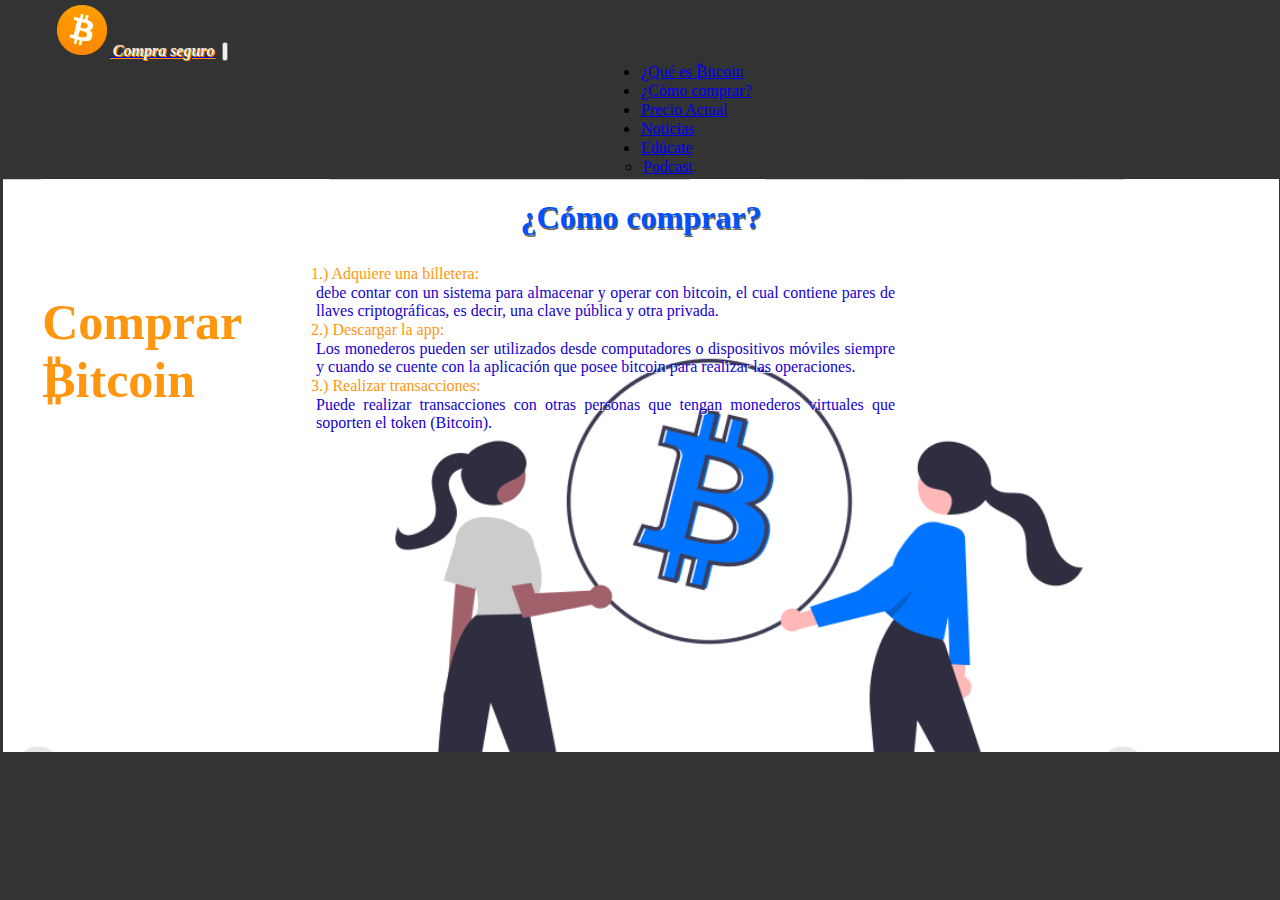
<file: comprar.html>
<!DOCTYPE html>
<html lang="en">
<head>
    <meta charset="UTF-8">
    <meta http-equiv="X-UA-Compatible" content="IE=edge">
    <meta name="viewport" content="width=device-width, initial-scale=1.0">
    <meta name="theme-color" content="#FFD433">
    <meta charset="UTF-8">
    <meta http-equiv="X-UA-Compatible" content="IE=edge">
    <meta name="viewport" content="width=device-width, initial-scale=1.0">
    <!-- vincular estilos -->
    <link rel="stylesheet" href="estilos.css">
    <!-- bootstrap Css-->
    <link href="https://cdn.jsdelivr.net/npm/bootstrap@5.1.3/dist/css/bootstrap.min.css" rel="stylesheet" integrity="sha384-1BmE4kWBq78iYhFldvKuhfTAU6auU8tT94WrHftjDbrCEXSU1oBoqyl2QvZ6jIW3" crossorigin="anonymous">
    <!-- SEO -->
    <meta name="keywords" content="bitcoin, precio, criptomonedas, blockchain, activos, digitales, comprar, vender, billetera, suramerica" >
    <meta name="description" content="bitcoin, precio, criptomonedas, blockchain, activos, digitales, comprar, vender, billetera, suramerica">
    <title>tuBeTeCe.com</title>
</head>
<body>
  <header id="bgPort">
    <nav class="navbar navbar-expand-sm bg-primary navbar-dark .fixed-top" id="nav1" >
        <div class="container-fluid">
          <a class="navbar-brand" href="index.html"><img src="img/logobtc1.png" alt="logobtc" width="50px" height="50px" id="img_logo-navbar"><i> Compra seguro</i></a>
          <button class="navbar-toggler" type="button" data-bs-toggle="collapse" data-bs-target="#collapsibleNavbar">
            <span class="navbar-toggler-icon"></span>
          </button>
            <div class="collapse navbar-collapse" id="collapsibleNavbar">
            <ul class="navbar-nav" id="navbarRight">
              <li class="nav-item">
                <a class="nav-link" href="define.html">¿Qué es ₿itcoin</a>
              </li>
              <li class="nav-item">
                <a class="nav-link" href="comprar.html">¿Cómo comprar?</a>
              </li>
              <li class="nav-item">
                <a class="nav-link" href="precio.html">Precio Actual</a>
              </li>  
              <li class="nav-item">
                <a class="nav-link" href="noticias.html">Noticias</a>
              </li>
              <li class="nav-item dropdown">
                <a class="nav-link dropdown-toggle" href="#" role="button" data-bs-toggle="dropdown">Edúcate</a>
                <ul class="dropdown-menu">
                  <li><a class="dropdown-item" href="educate.html">Podcast</a></li>
<!--                   <li><a class="dropdown-item" href="#">Libros</a></li>
                  <li><a class="dropdown-item" href="#">Billetera</a></li> -->
                </ul>
              </li>
            </ul>
             </div>
            </div>
          </nav>
  </header>
<!-- </header> -->
            <section id="bgComprar">
                <br>
                <div class="definicion"><h1>¿Cómo comprar?</h1></div>
                <div class="hleftC">
                <h3>Comprar ₿itcoin</h3>
                <ul>
                    <li>
                        1.) Adquiere una billetera:
                        <p>debe contar con un sistema para almacenar y operar con bitcoin, el cual contiene pares de llaves criptográficas, es decir, una clave pública y otra privada.</p>
                    </li>
                    <li>
                        2.) Descargar la app:
                        <p>Los monederos pueden ser utilizados desde computadores o dispositivos móviles siempre y cuando se cuente con la aplicación que posee bitcoin para realizar las operaciones.</p>
                    </li>
                    <li>
                        3.) Realizar transacciones:
                        <p>Puede realizar transacciones con otras personas que tengan monederos virtuales que soporten el token (Bitcoin).</p>
                    </li>
                </ul>
                </div>
                <div clas="videoCompra">
                <iframe width="560" height="315" src="https://www.youtube.com/embed/tWPif0UDiFs" title="YouTube video player" frameborder="0" allow="accelerometer; autoplay; clipboard-write; encrypted-media; gyroscope; picture-in-picture" allowfullscreen></iframe>
                </div>
            </section>

        <!-- footer -->
    <footer class="bg-primary text-center text-white">
        <!-- Grid container -->
        <div class="container p-4 pb-0" id="rrss">
                <!-- Section: Social media -->
          <!-- solo se linkea home de RRSS, no perfil personal -->
          <section class="mb-4">
            <!-- Twitter -->
            <a class="btn btn-outline-light btn-floating m-1" href="https://twitter.com/" role="button"
              ><i class="fab fa-twitter"></i
            ></a>  
            <!-- Linkedin -->
            <a class="btn btn-outline-light btn-floating m-1" href="https://www.linkedin.com/" role="button"
              ><i class="fab fa-linkedin-in"></i
            ></a>
            <!-- Github -->
            <a class="btn btn-outline-light btn-floating m-1" href="https://github.com/" role="button"
              ><i class="fab fa-github"></i
            ></a>
            </section>
                  <!-- Section: Social media -->
        </div>
    </footer>
        <!-- tag font-awesone -->
    <link rel="stylesheet" href="https://cdnjs.cloudflare.com/ajax/libs/font-awesome/6.0.0-beta3/css/all.min.css" integrity="sha512-Fo3rlrZj/k7ujTnHg4CGR2D7kSs0v4LLanw2qksYuRlEzO+tcaEPQogQ0KaoGN26/zrn20ImR1DfuLWnOo7aBA==" crossorigin="anonymous" referrerpolicy="no-referrer"/>
        <!-- bootstrap separate -->
    <script src="https://cdn.jsdelivr.net/npm/@popperjs/core@2.10.2/dist/umd/popper.min.js" integrity="sha384-7+zCNj/IqJ95wo16oMtfsKbZ9ccEh31eOz1HGyDuCQ6wgnyJNSYdrPa03rtR1zdB"crossorigin="anonymous"></script>
    <script src="https://cdn.jsdelivr.net/npm/bootstrap@5.1.3/dist/js/bootstrap.min.js" integrity="sha384-QJHtvGhmr9XOIpI6YVutG+2QOK9T+ZnN4kzFN1RtK3zEFEIsxhlmWl5/YESvpZ13" crossorigin="anonymous"></script>
</body>
<!-- proyecto para entregar -->
</html>
</file>
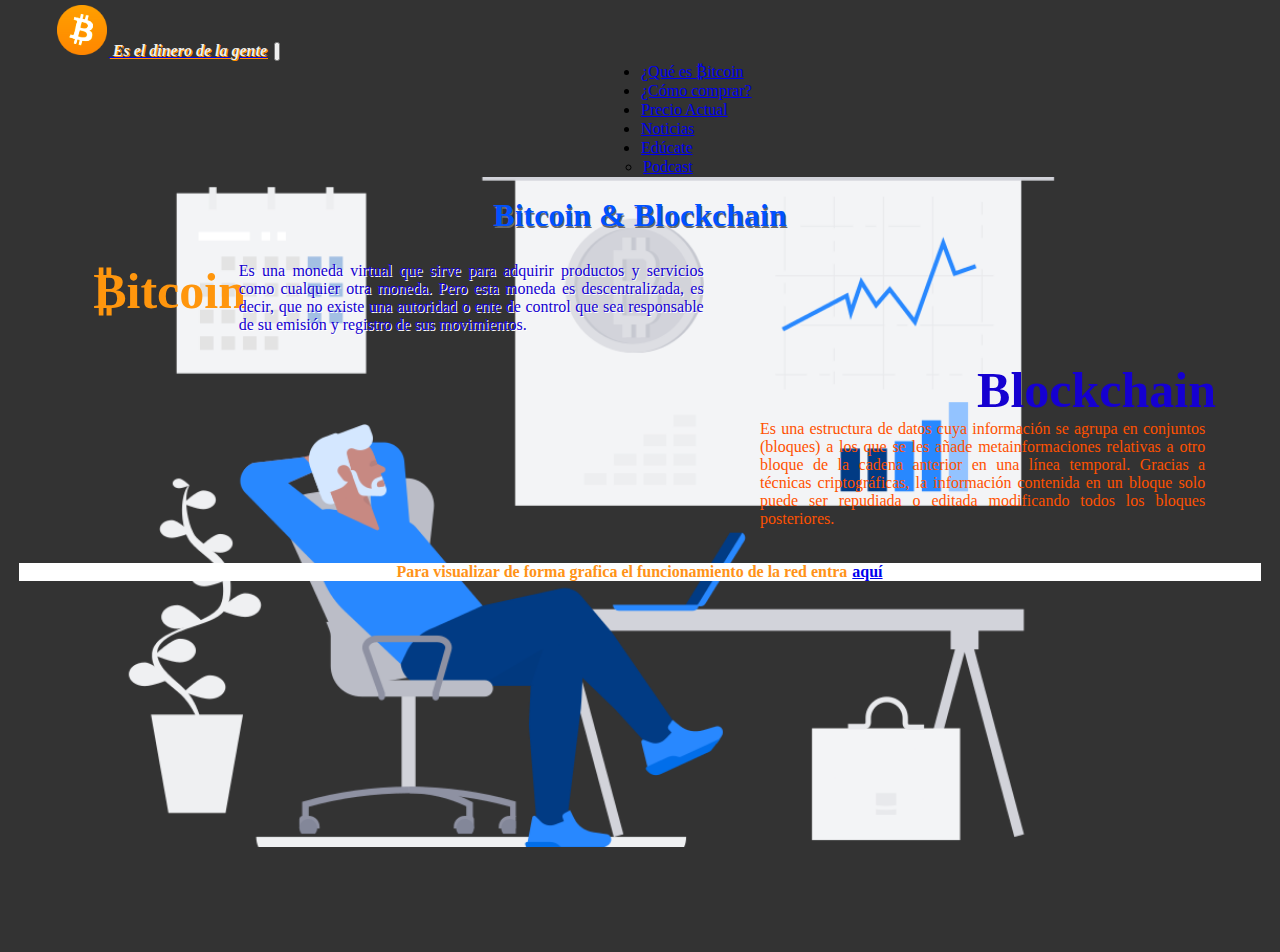
<file: define.html>
<!DOCTYPE html>
<html lang="en">
<head>
    <meta charset="UTF-8">
    <meta http-equiv="X-UA-Compatible" content="IE=edge">
    <meta name="viewport" content="width=device-width, initial-scale=1.0">
    <meta charset="UTF-8">
    <meta http-equiv="X-UA-Compatible" content="IE=edge">
    <meta name="viewport" content="width=device-width, initial-scale=1.0">
    <!-- vincular estilos -->
    <link rel="stylesheet" href="estilos.css">
    <!-- bootstrap Css-->
    <link href="https://cdn.jsdelivr.net/npm/bootstrap@5.1.3/dist/css/bootstrap.min.css" rel="stylesheet" integrity="sha384-1BmE4kWBq78iYhFldvKuhfTAU6auU8tT94WrHftjDbrCEXSU1oBoqyl2QvZ6jIW3" crossorigin="anonymous">
    <!-- SEO -->
    <meta name="keywords" content="bitcoin, precio, criptomonedas, blockchain, activos, digitales, comprar, vender, billetera, suramerica" >
    <meta name="description" content="bitcoin, precio, criptomonedas, blockchain, activos, digitales, comprar, vender, billetera, suramerica">
    <title>tuBeTeCe.com</title>
</head>
<body>
    <section id="container">
        <nav class="navbar navbar-expand-sm bg-primary navbar-dark .fixed-top" id="nav1">
            <div class="container-fluid">
              <a class="navbar-brand" href="index.html"><img src="img/logobtc1.png" alt="logobtc" width="50px" height="50px" id="img_logo-navbar"><i> Es el dinero de la gente</i></a>
              <button class="navbar-toggler" type="button" data-bs-toggle="collapse" data-bs-target="#collapsibleNavbar">
                <span class="navbar-toggler-icon"></span>
              </button>
              <div class="collapse navbar-collapse" id="collapsibleNavbar">
                <ul class="navbar-nav" id="navbarRight">
                  <li class="nav-item">
                    <a class="nav-link" href="define.html">¿Qué es ₿itcoin</a>
                  </li>
                  <li class="nav-item">
                    <a class="nav-link" href="comprar.html">¿Cómo comprar?</a>
                  </li>
                  <li class="nav-item">
                    <a class="nav-link" href="precio.html">Precio Actual</a>
                  </li>  
                  <li class="nav-item">
                    <a class="nav-link" href="noticias.html">Noticias</a>
                  </li>
                  <li class="nav-item dropdown">
                    <a class="nav-link dropdown-toggle" href="#" role="button" data-bs-toggle="dropdown">Edúcate</a>
                    <ul class="dropdown-menu">
                      <li><a class="dropdown-item" href="educate.html">Podcast</a></li>
<!--                       <li><a class="dropdown-item" href="#">Libros</a></li>
                      <li><a class="dropdown-item" href="#">Billetera</a></li> -->
                    </ul>
                  </li>
                </ul>
              </div>
            </div>
            </nav>
            <section id="qesbtc">
                <div class="definicion">
                    <br>
                    <h1>Bitcoin & Blockchain</h1></div>
                <div class="hleftDef">
                    <h3>₿itcoin</h3>
                    <p>Es una moneda virtual
                    que sirve para adquirir productos y servicios como cualquier otra moneda.
                    Pero esta moneda es descentralizada, es decir, que no existe una autoridad o ente de control que sea responsable de su emisión y registro de sus movimientos.</p>
                    </div>
                <div class="hrightDef">
                    <h3>Blockchain</h3>
                    <p>Es una estructura de datos cuya información se agrupa en conjuntos (bloques) a los que se les añade metainformaciones relativas a otro bloque de la cadena anterior en una línea temporal. Gracias a técnicas criptográficas, la información contenida en un bloque solo puede ser repudiada o editada modificando todos los bloques posteriores.</p>
                </div>
                <br>
                <h4>Para visualizar de forma grafica el funcionamiento de la red entra <a href="https://txstreet.com/v/eth-btc" target="_blank">aquí</a></h4>
            </section>
    </section>
        <!-- footer -->
    <footer class="bg-primary text-center text-white">
        <!-- Grid container -->
        <div class="container p-4 pb-0" id="rrss">
                <!-- Section: Social media -->
          <!-- solo se linkea home de RRSS, no perfil personal -->
          <section class="mb-4">
            <!-- Twitter -->
            <a class="btn btn-outline-light btn-floating m-1" href="https://twitter.com/" role="button"
              ><i class="fab fa-twitter"></i
            ></a>  
            <!-- Linkedin -->
            <a class="btn btn-outline-light btn-floating m-1" href="https://www.linkedin.com/" role="button"
              ><i class="fab fa-linkedin-in"></i
            ></a>
            <!-- Github -->
            <a class="btn btn-outline-light btn-floating m-1" href="https://github.com/" role="button"
              ><i class="fab fa-github"></i
            ></a>
            </section>
                  <!-- Section: Social media -->
        </div>
    </footer>
        <!-- tag font-awesone -->
    <link rel="stylesheet" href="https://cdnjs.cloudflare.com/ajax/libs/font-awesome/6.0.0-beta3/css/all.min.css" integrity="sha512-Fo3rlrZj/k7ujTnHg4CGR2D7kSs0v4LLanw2qksYuRlEzO+tcaEPQogQ0KaoGN26/zrn20ImR1DfuLWnOo7aBA==" crossorigin="anonymous" referrerpolicy="no-referrer"/>
        <!-- bootstrap separate -->
    <script src="https://cdn.jsdelivr.net/npm/@popperjs/core@2.10.2/dist/umd/popper.min.js" integrity="sha384-7+zCNj/IqJ95wo16oMtfsKbZ9ccEh31eOz1HGyDuCQ6wgnyJNSYdrPa03rtR1zdB"crossorigin="anonymous"></script>
    <script src="https://cdn.jsdelivr.net/npm/bootstrap@5.1.3/dist/js/bootstrap.min.js" integrity="sha384-QJHtvGhmr9XOIpI6YVutG+2QOK9T+ZnN4kzFN1RtK3zEFEIsxhlmWl5/YESvpZ13" crossorigin="anonymous"></script>
</body>
</html>
</file>
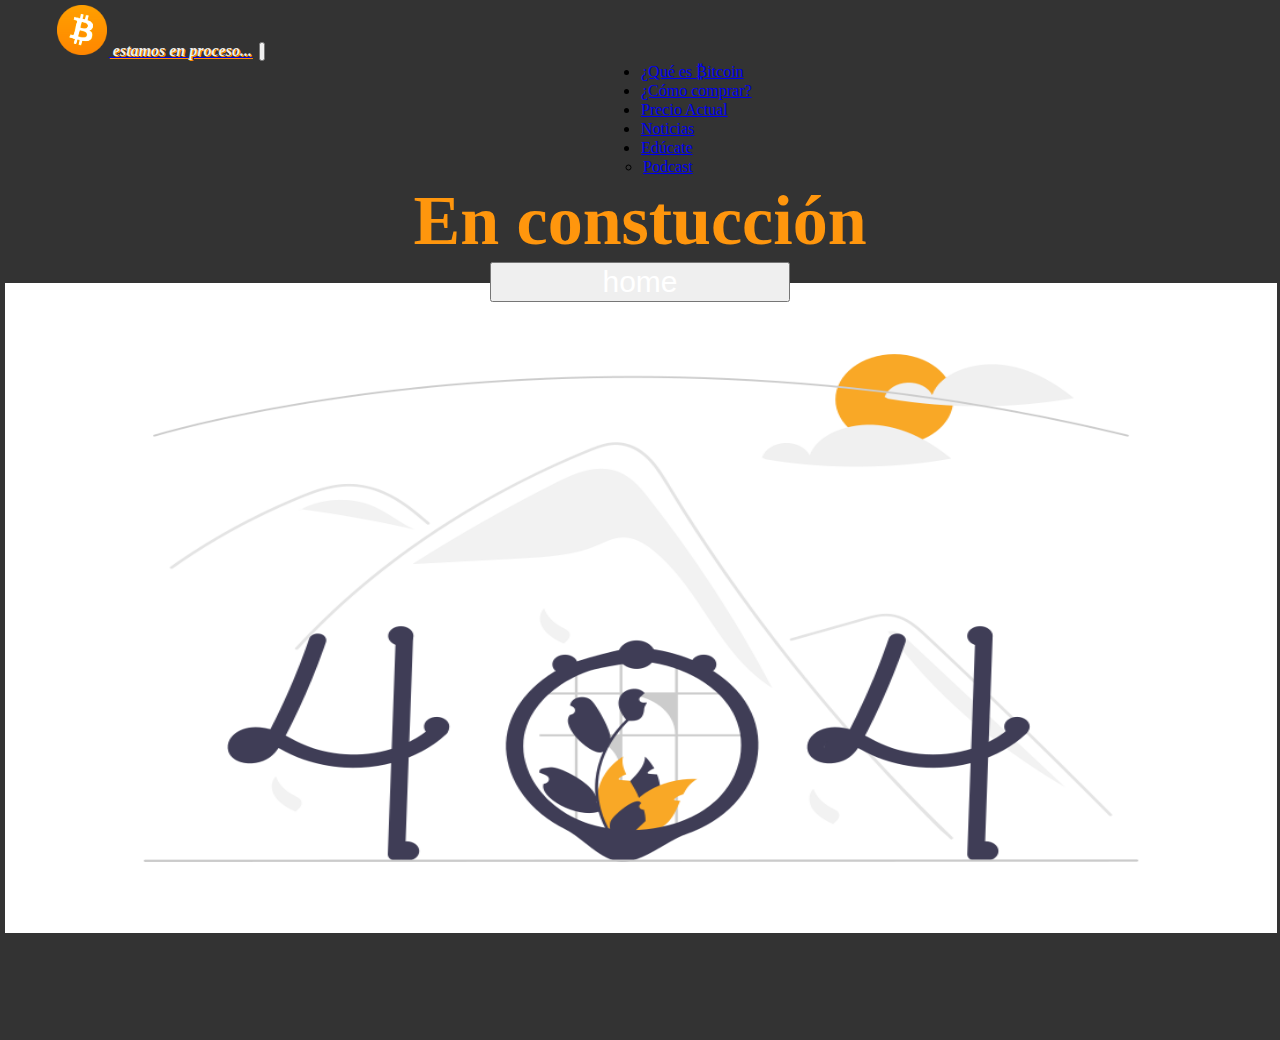
<file: educate.html>
<!DOCTYPE html>
<html lang="en">
<head>
    <meta charset="UTF-8">
    <meta http-equiv="X-UA-Compatible" content="IE=edge">
    <meta name="viewport" content="width=device-width, initial-scale=1.0">
    <meta name="theme-color" content="#FFD433">
    <meta charset="UTF-8">
    <meta http-equiv="X-UA-Compatible" content="IE=edge">
    <meta name="viewport" content="width=device-width, initial-scale=1.0">
    <!-- vincular estilos -->
    <link rel="stylesheet" href="estilos.css">
    <!-- bootstrap Css-->
    <link href="https://cdn.jsdelivr.net/npm/bootstrap@5.1.3/dist/css/bootstrap.min.css" rel="stylesheet" integrity="sha384-1BmE4kWBq78iYhFldvKuhfTAU6auU8tT94WrHftjDbrCEXSU1oBoqyl2QvZ6jIW3" crossorigin="anonymous">
    <!-- SEO -->
    <meta name="keywords" content="bitcoin, precio, criptomonedas, blockchain, activos, digitales, comprar, vender, billetera, suramerica" >
    <meta name="description" content="bitcoin, precio, criptomonedas, blockchain, activos, digitales, comprar, vender, billetera, suramerica">
    <title>404 not found</title>
</head>
<body>
  <header id="bgPort">
    <nav class="navbar navbar-expand-sm bg-primary navbar-dark .fixed-top" id="nav1" >
      <div class="container-fluid">
        <a class="navbar-brand" href="index.html"><img src="img/logobtc1.png" alt="logobtc" width="50px" height="50px" id="img_logo-navbar"><i> estamos en proceso...</i></a>
        <button class="navbar-toggler" type="button" data-bs-toggle="collapse" data-bs-target="#collapsibleNavbar">
          <span class="navbar-toggler-icon"></span>
        </button>
          <div class="collapse navbar-collapse" id="collapsibleNavbar">
          <ul class="navbar-nav" id="navbarRight">
            <li class="nav-item">
              <a class="nav-link" href="define.html">¿Qué es ₿itcoin</a>
            </li>
            <li class="nav-item">
              <a class="nav-link" href="comprar.html">¿Cómo comprar?</a>
            </li>
            <li class="nav-item">
              <a class="nav-link" href="precio.html">Precio Actual</a>
            </li>  
            <li class="nav-item">
              <a class="nav-link" href="noticias.html">Noticias</a>
            </li>
            <li class="nav-item dropdown">
              <a class="nav-link dropdown-toggle" href="#" role="button" data-bs-toggle="dropdown">Edúcate</a>
              <ul class="dropdown-menu">
                <li><a class="dropdown-item" href="educate.html">Podcast</a></li>
<!--                 <li><a class="dropdown-item" href="#">Libros</a></li>
                <li><a class="dropdown-item" href="#">Billetera</a></li> -->
              </ul>
            </li>
          </ul>
           </div>
          </div>
        </nav>
  </header>
<!-- </header> -->
            <section>
                <div class="notFound"><h3>En constucción</h3>
                    <button type="button" class="btn btn-primary btn-lg"><a href="index.html"> home </a></button>
                <img src="img/404page.png" alt="404" width="100%" height="650px"></div>
            </section>

        <!-- footer -->
    <footer class="bg-primary text-center text-white">
        <!-- Grid container -->
        <div class="container p-4 pb-0" id="rrss">
                <!-- Section: Social media -->
          <!-- solo se linkea home de RRSS, no perfil personal -->
          <section class="mb-4">
            <!-- Twitter -->
            <a class="btn btn-outline-light btn-floating m-1" href="https://twitter.com/" role="button"
              ><i class="fab fa-twitter"></i
            ></a>  
            <!-- Linkedin -->
            <a class="btn btn-outline-light btn-floating m-1" href="https://www.linkedin.com/" role="button"
              ><i class="fab fa-linkedin-in"></i
            ></a>
            <!-- Github -->
            <a class="btn btn-outline-light btn-floating m-1" href="https://github.com/" role="button"
              ><i class="fab fa-github"></i
            ></a>
            </section>
                  <!-- Section: Social media -->
        </div>
    </footer>
        <!-- tag font-awesone -->
    <link rel="stylesheet" href="https://cdnjs.cloudflare.com/ajax/libs/font-awesome/6.0.0-beta3/css/all.min.css" integrity="sha512-Fo3rlrZj/k7ujTnHg4CGR2D7kSs0v4LLanw2qksYuRlEzO+tcaEPQogQ0KaoGN26/zrn20ImR1DfuLWnOo7aBA==" crossorigin="anonymous" referrerpolicy="no-referrer"/>
        <!-- bootstrap separate -->
    <script src="https://cdn.jsdelivr.net/npm/@popperjs/core@2.10.2/dist/umd/popper.min.js" integrity="sha384-7+zCNj/IqJ95wo16oMtfsKbZ9ccEh31eOz1HGyDuCQ6wgnyJNSYdrPa03rtR1zdB"crossorigin="anonymous"></script>
    <script src="https://cdn.jsdelivr.net/npm/bootstrap@5.1.3/dist/js/bootstrap.min.js" integrity="sha384-QJHtvGhmr9XOIpI6YVutG+2QOK9T+ZnN4kzFN1RtK3zEFEIsxhlmWl5/YESvpZ13" crossorigin="anonymous"></script>
</body>
</html>
</file>
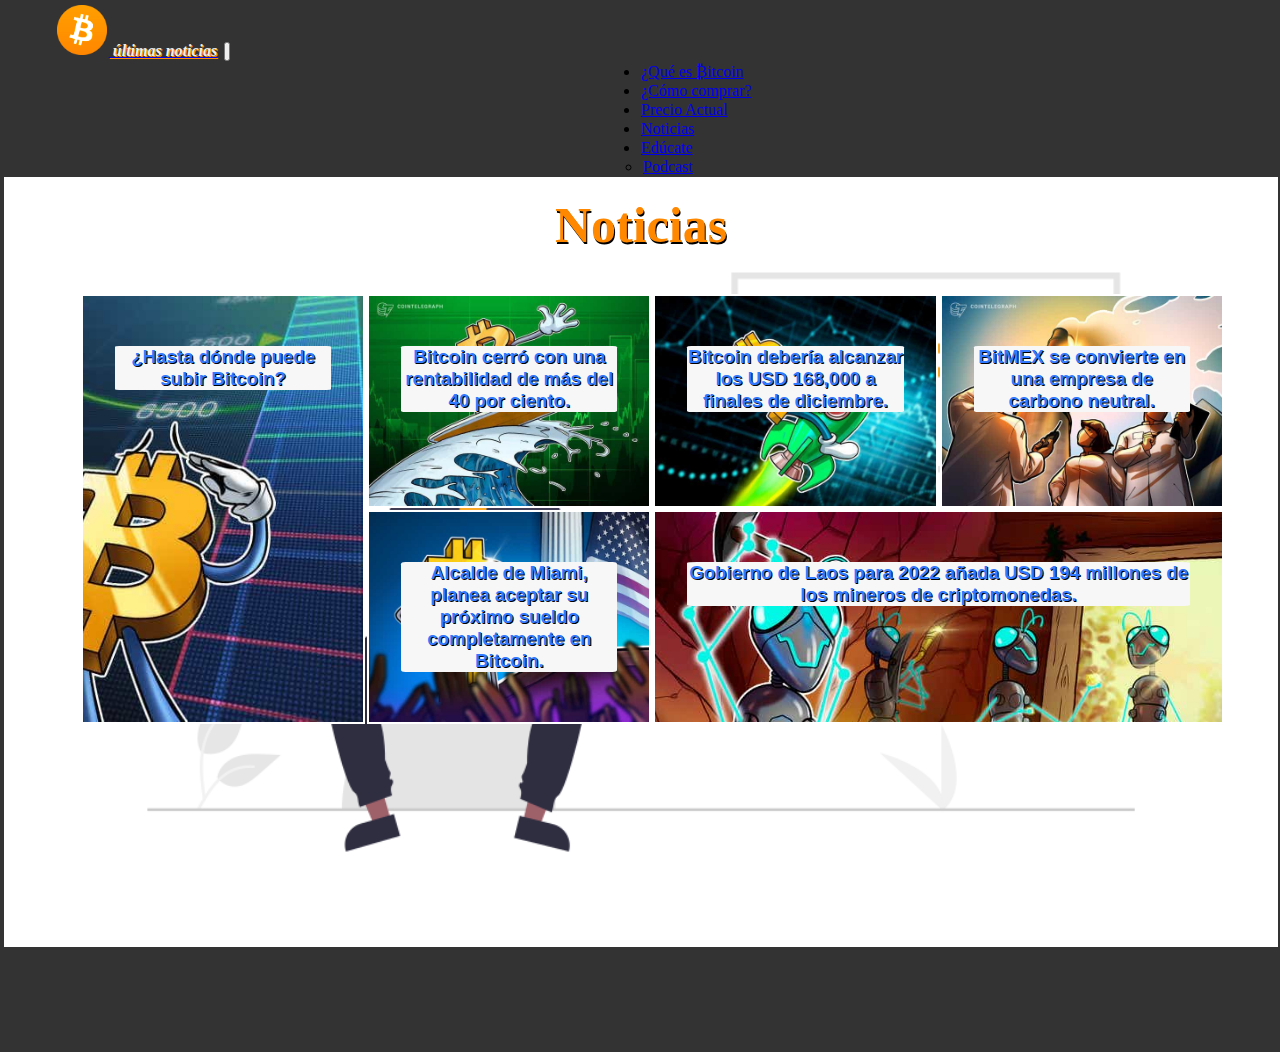
<file: noticias.html>
<!DOCTYPE html>
<html lang="en">
<head>
    <meta charset="UTF-8">
    <meta http-equiv="X-UA-Compatible" content="IE=edge">
    <meta name="viewport" content="width=device-width, initial-scale=1.0">
    <meta name="theme-color" content="#FFD433">
    <meta charset="UTF-8">
    <meta http-equiv="X-UA-Compatible" content="IE=edge">
    <meta name="viewport" content="width=device-width, initial-scale=1.0">
    <!-- vincular estilos -->
    <link rel="stylesheet" href="estilos.css">
    <!-- bootstrap Css-->
    <link href="https://cdn.jsdelivr.net/npm/bootstrap@5.1.3/dist/css/bootstrap.min.css" rel="stylesheet" integrity="sha384-1BmE4kWBq78iYhFldvKuhfTAU6auU8tT94WrHftjDbrCEXSU1oBoqyl2QvZ6jIW3" crossorigin="anonymous">
    <!-- SEO -->
    <meta name="keywords" content="bitcoin, precio, criptomonedas, blockchain, activos, digitales, comprar, vender, billetera, suramerica" >
    <meta name="description" content="bitcoin, precio, criptomonedas, blockchain, activos, digitales, comprar, vender, billetera, suramerica">
    <title>tuBeTeCe.com</title>
</head>
<body>
    <section id="container">
        <nav class="navbar navbar-expand-sm bg-primary navbar-dark .fixed-top" id="nav1">
            <div class="container-fluid">
              <a class="navbar-brand" href="index.html"><img src="img/logobtc1.png" alt="logobtc" width="50px" height="50px" id="img_logo-navbar"><i> últimas noticias</i></a>
              <button class="navbar-toggler" type="button" data-bs-toggle="collapse" data-bs-target="#collapsibleNavbar">
                <span class="navbar-toggler-icon"></span>
              </button>
              <div class="collapse navbar-collapse" id="collapsibleNavbar">
                <ul class="navbar-nav" id="navbarRight">
                  <li class="nav-item">
                    <a class="nav-link" href="define.html">¿Qué es ₿itcoin</a>
                  </li>
                  <li class="nav-item">
                    <a class="nav-link" href="comprar.html">¿Cómo comprar?</a>
                  </li>
                  <li class="nav-item">
                    <a class="nav-link" href="precio.html">Precio Actual</a>
                  </li>  
                  <li class="nav-item">
                    <a class="nav-link" href="noticias.html">Noticias</a>
                  </li>
                  <li class="nav-item dropdown">
                    <a class="nav-link dropdown-toggle" href="#" role="button" data-bs-toggle="dropdown">Edúcate</a>
                    <ul class="dropdown-menu">
                      <li><a class="dropdown-item" href="educate.html">Podcast</a></li>
<!--                       <li><a class="dropdown-item" href="#">Libros recomendados</a></li>
                      <li><a class="dropdown-item" href="#">Billetera</a></li> -->
                    </ul>
                  </li>
                </ul>
              </div>
            </div>
            </nav>
            <section id="bgNoticias">
              <br>
              <div>
                <div class="noticias"><h2>Noticias</h2></div>
                <br>
                <div class="contenedor">
                <div class="item item1">
                <a href="https://es.cointelegraph.com/news/how-high-can-bitcoin-go-and-when-does-the-bear-market-start" target="_blank"><h3>¿Hasta dónde puede subir Bitcoin?</h3></a></div>
                <div class="item item2"><a href="https://es.cointelegraph.com/news/in-october-bitcoin-closed-with-a-return-of-more-than-40-percent " target="_blank"><h3>Bitcoin cerró con una rentabilidad de más del 40 por ciento.</h3></a></div>
                <div class="item item3"><a href="https://es.cointelegraph.com/news/bitcoin-is-expected-to-hit-168-000-by-the-end-of-december-says-tom-lee-of-fundstrat" target="_blank"><h3>Bitcoin debería alcanzar los USD 168,000 a finales de diciembre.</h3></a></div>
                <div class="item item4"><a href="https://es.cointelegraph.com/news/miami-mayor-plans-to-accept-first-paycheck-entirely-in-bitcoin" target="_blank"><h3>Alcalde de Miami, planea aceptar su próximo sueldo completamente en Bitcoin.</h3></a></div>
                <div class="item item5"><a href="https://es.cointelegraph.com/news/bitmex-goes-carbon-neutral-and-pledges-to-go-the-extra-mile" target="_blank"><h3>BitMEX se convierte en una empresa de carbono neutral.</h3></a></div>
                <div class="item item6"><a href="https://es.cointelegraph.com/news/laotian-govt-budget-expected-to-gain-194m-from-crypto-miners-by-2022" target="_blank"><h3>Gobierno de Laos para 2022 añada USD 194 millones de los mineros de criptomonedas.</h3></a></div>
                </div>
                </div>
            </section>

        <!-- footer -->
    <footer class="bg-primary text-center text-white">
        <!-- Grid container -->
        <div class="container p-4 pb-0" id="rrss">
                <!-- Section: Social media -->
          <!-- solo se linkea home de RRSS, no perfil personal -->
          <section class="mb-4">
            <!-- Twitter -->
            <a class="btn btn-outline-light btn-floating m-1" href="https://twitter.com/" role="button"
              ><i class="fab fa-twitter"></i
            ></a>  
            <!-- Linkedin -->
            <a class="btn btn-outline-light btn-floating m-1" href="https://www.linkedin.com/" role="button"
              ><i class="fab fa-linkedin-in"></i
            ></a>
            <!-- Github -->
            <a class="btn btn-outline-light btn-floating m-1" href="https://github.com/" role="button"
              ><i class="fab fa-github"></i
            ></a>
            </section>
                  <!-- Section: Social media -->
        </div>
    </footer>
        <!-- tag font-awesone -->
    <link rel="stylesheet" href="https://cdnjs.cloudflare.com/ajax/libs/font-awesome/6.0.0-beta3/css/all.min.css" integrity="sha512-Fo3rlrZj/k7ujTnHg4CGR2D7kSs0v4LLanw2qksYuRlEzO+tcaEPQogQ0KaoGN26/zrn20ImR1DfuLWnOo7aBA==" crossorigin="anonymous" referrerpolicy="no-referrer"/>
        <!-- bootstrap separate -->
    <script src="https://cdn.jsdelivr.net/npm/@popperjs/core@2.10.2/dist/umd/popper.min.js" integrity="sha384-7+zCNj/IqJ95wo16oMtfsKbZ9ccEh31eOz1HGyDuCQ6wgnyJNSYdrPa03rtR1zdB"crossorigin="anonymous"></script>
    <script src="https://cdn.jsdelivr.net/npm/bootstrap@5.1.3/dist/js/bootstrap.min.js" integrity="sha384-QJHtvGhmr9XOIpI6YVutG+2QOK9T+ZnN4kzFN1RtK3zEFEIsxhlmWl5/YESvpZ13" crossorigin="anonymous"></script>
</body>
</html>
</file>
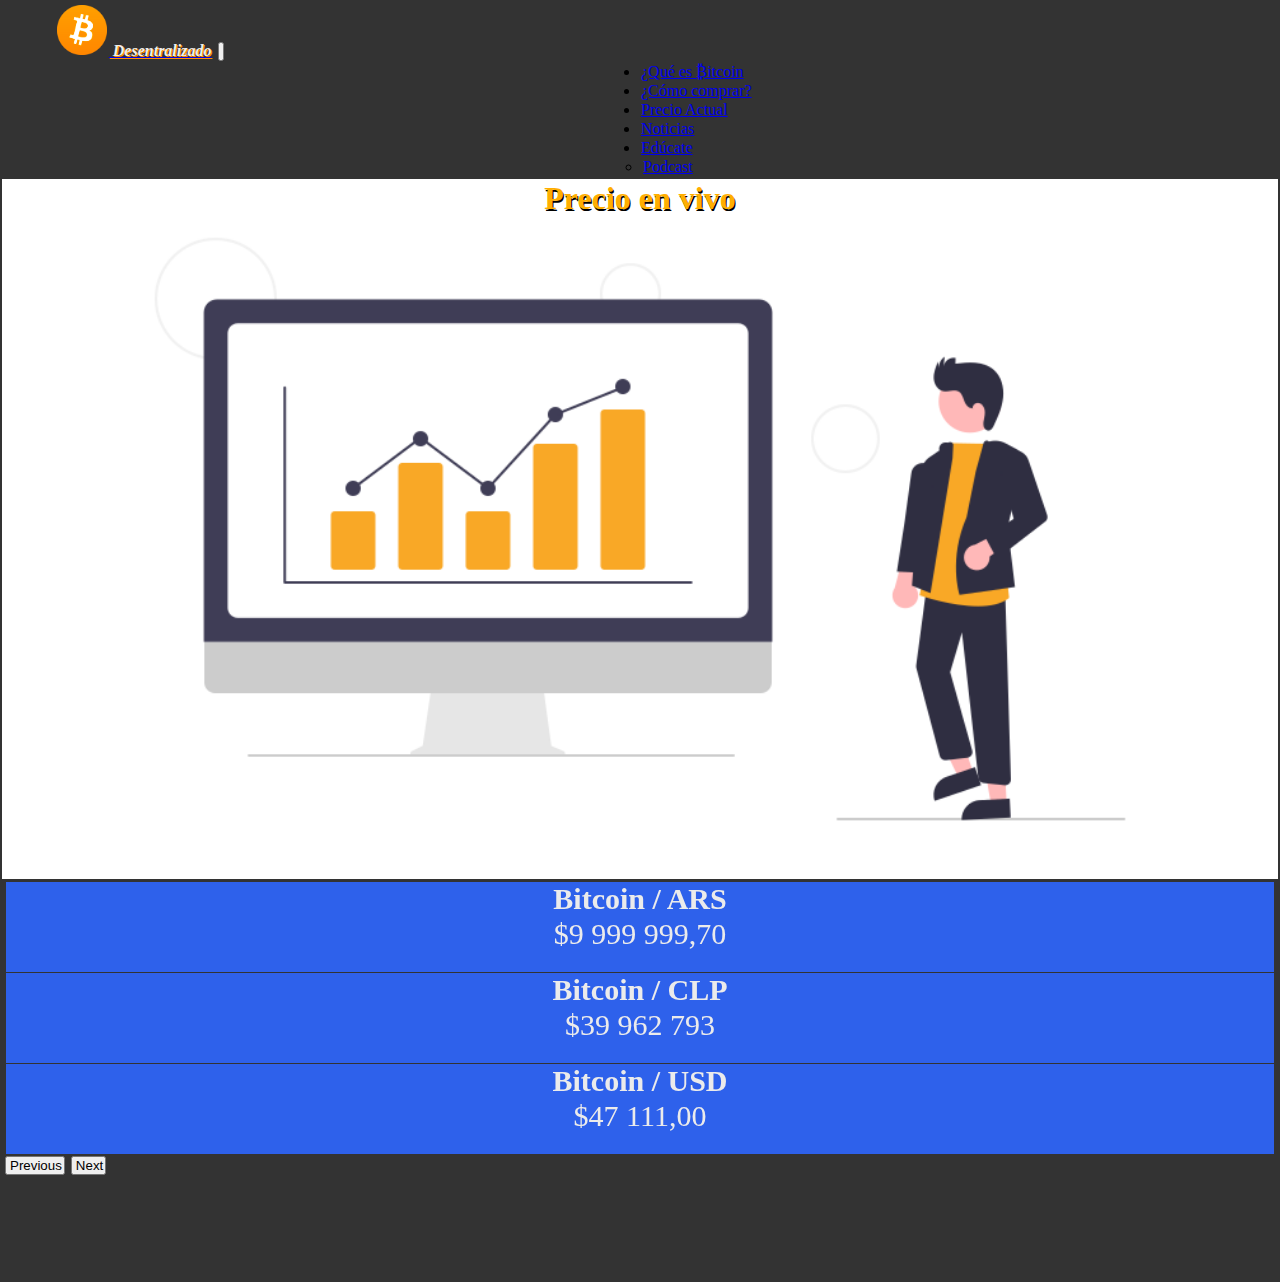
<file: precio.html>
<!DOCTYPE html>
<html lang="en">
<head>
    <meta charset="UTF-8">
    <meta http-equiv="X-UA-Compatible" content="IE=edge">
    <meta name="viewport" content="width=device-width, initial-scale=1.0">
    <meta name="theme-color" content="#FFD433">
    <meta charset="UTF-8">
    <meta http-equiv="X-UA-Compatible" content="IE=edge">
    <meta name="viewport" content="width=device-width, initial-scale=1.0">
    <!-- vincular estilos -->
    <link rel="stylesheet" href="estilos.css">
    <!-- bootstrap Css-->
    <link href="https://cdn.jsdelivr.net/npm/bootstrap@5.1.3/dist/css/bootstrap.min.css" rel="stylesheet" integrity="sha384-1BmE4kWBq78iYhFldvKuhfTAU6auU8tT94WrHftjDbrCEXSU1oBoqyl2QvZ6jIW3" crossorigin="anonymous">
    <!-- SEO -->
    <meta name="keywords" content="bitcoin, precio, criptomonedas, blockchain, activos, digitales, comprar, vender, billetera, suramerica" >
    <meta name="description" content="bitcoin, precio, criptomonedas, blockchain, activos, digitales, comprar, vender, billetera, suramerica">
    <title>tuBeTeCe.com</title>
</head>
<body class="bgPrecio">
    <header id="bgPort">
      <nav class="navbar navbar-expand-sm bg-primary navbar-dark .fixed-top" id="nav1" >
        <div class="container-fluid">
          <a class="navbar-brand" href="index.html"><img src="img/logobtc1.png" alt="logobtc" width="50px" height="50px" id="img_logo-navbar"><i> Desentralizado</i></a>
          <button class="navbar-toggler" type="button" data-bs-toggle="collapse" data-bs-target="#collapsibleNavbar">
            <span class="navbar-toggler-icon"></span>
          </button>
            <div class="collapse navbar-collapse" id="collapsibleNavbar">
            <ul class="navbar-nav" id="navbarRight">
              <li class="nav-item">
                <a class="nav-link" href="define.html">¿Qué es ₿itcoin</a>
              </li>
              <li class="nav-item">
                <a class="nav-link" href="comprar.html">¿Cómo comprar?</a>
              </li>
              <li class="nav-item">
                <a class="nav-link" href="precio.html">Precio Actual</a>
              </li>  
              <li class="nav-item">
                <a class="nav-link" href="noticias.html">Noticias</a>
              </li>
              <li class="nav-item dropdown">
                <a class="nav-link dropdown-toggle" href="#" role="button" data-bs-toggle="dropdown">Edúcate</a>
                <ul class="dropdown-menu">
                  <li><a class="dropdown-item" href="educate.html">Podcast</a></li>
<!--                   <li><a class="dropdown-item" href="#">Libros</a></li>
                  <li><a class="dropdown-item" href="#">Billetera</a></li> -->
                </ul>
              </li>
            </ul>
             </div>
            </div>
          </nav>
    </header>
<!-- </header> -->
    <section id="bgPrecio">
              <div class="tprecio"><h1>Precio en vivo</h1></div>
              <div class="precio">
                <iframe id="tradingview_9f065" src="https://www.tradingview.com/widgetembed/?frameElementId=tradingview_9f065&amp;symbol=NASDAQ%3AAAPL&amp;interval=D&amp;symboledit=1&amp;saveimage=1&amp;toolbarbg=f1f3f6&amp;studies=%5B%5D&amp;hideideas=1&amp;theme=dark&amp;style=1&amp;timezone=Etc%2FUTC&amp;studies_overrides=%7B%7D&amp;overrides=%7B%7D&amp;enabled_features=%5B%5D&amp;disabled_features=%5B%5D&amp;locale=es&amp;utm_source=es.tradingview.com&amp;utm_medium=widget_new&amp;utm_campaign=chart&amp;utm_term=NASDAQ%3AAAPL" style="width: 100%; height: 100%; margin: 0 !important; padding: 0 !important;" frameborder="0" allowtransparency="true" scrolling="no" allowfullscreen="" width="200px"></iframe>
    </section>        
        <!-- carousel -->
    <section>
        <div id="carouselExampleControls" class="carousel slide" data-bs-ride="carousel">
          <div class="carousel-inner">
            <div class="carousel-item active">
              <!-- <img src="..." class="d-block w-100" alt="..."> -->
              <h6>Bitcoin / ARS</h6>
                <p>$9 999 999,70</p>
            </div>
            <div class="carousel-item">
              <!-- <img src="..." class="d-block w-100" alt="..."> -->
              <h6>Bitcoin / CLP</h6>
                <p>$39 962 793</p>
            </div>
            <div class="carousel-item">
              <!-- <img src="..." class="d-block w-100" alt="..."> -->
              <h6>Bitcoin / USD</h6>
              <p>$47 111,00</p>
            </div>
          </div>
          <button class="carousel-control-prev" type="button" data-bs-target="#carouselExampleControls" data-bs-slide="prev">
            <span class="carousel-control-prev-icon" aria-hidden="true"></span>
            <span class="visually-hidden">Previous</span>
          </button>
          <button class="carousel-control-next" type="button" data-bs-target="#carouselExampleControls" data-bs-slide="next">
            <span class="carousel-control-next-icon" aria-hidden="true"></span>
            <span class="visually-hidden">Next</span>
          </button>
        </div>  
    </section>
        <!-- footer -->
    <footer class="bg-primary text-center text-white">
        <!-- Grid container -->
        <div class="container p-4 pb-0" id="rrss">
                <!-- Section: Social media -->
          <!-- solo se linkea home de RRSS, no perfil personal -->
          <section class="mb-4">
            <!-- Twitter -->
            <a class="btn btn-outline-light btn-floating m-1" href="https://twitter.com/" role="button"
              ><i class="fab fa-twitter"></i
            ></a>  
            <!-- Linkedin -->
            <a class="btn btn-outline-light btn-floating m-1" href="https://www.linkedin.com/" role="button"
              ><i class="fab fa-linkedin-in"></i
            ></a>
            <!-- Github -->
            <a class="btn btn-outline-light btn-floating m-1" href="https://github.com/" role="button"
              ><i class="fab fa-github"></i
            ></a>
            </section>
                  <!-- Section: Social media -->
        </div>
    </footer>
        <!-- tag font-awesone -->
    <link rel="stylesheet" href="https://cdnjs.cloudflare.com/ajax/libs/font-awesome/6.0.0-beta3/css/all.min.css" integrity="sha512-Fo3rlrZj/k7ujTnHg4CGR2D7kSs0v4LLanw2qksYuRlEzO+tcaEPQogQ0KaoGN26/zrn20ImR1DfuLWnOo7aBA==" crossorigin="anonymous" referrerpolicy="no-referrer"/>
        <!-- bootstrap separate -->
    <script src="https://cdn.jsdelivr.net/npm/@popperjs/core@2.10.2/dist/umd/popper.min.js" integrity="sha384-7+zCNj/IqJ95wo16oMtfsKbZ9ccEh31eOz1HGyDuCQ6wgnyJNSYdrPa03rtR1zdB"crossorigin="anonymous"></script>
    <script src="https://cdn.jsdelivr.net/npm/bootstrap@5.1.3/dist/js/bootstrap.min.js" integrity="sha384-QJHtvGhmr9XOIpI6YVutG+2QOK9T+ZnN4kzFN1RtK3zEFEIsxhlmWl5/YESvpZ13" crossorigin="anonymous"></script>
</body>
</html>
</file>
<file: estilos.css>
* {
  margin: 1px;
  padding: 0;
  box-sizing: border-box;
}

/* conexion entre scss */
* {
  margin: 1px;
  padding: 0;
  box-sizing: border-box;
}

#qesbtc {
  width: 100%;
  height: 670px;
  display: flex;
  display: table-row;
  background-image: url(img/urban-931.png);
  background-size: cover;
  background-position: center;
}

.definicion {
  display: grid;
  grid-template-rows: auto;
}

.definicion h1 {
  text-align: center;
  color: #0051ff;
  text-shadow: 1px 2px #686868;
}

.hleftDef {
  margin-right: 20%;
  color: #ff960d;
  margin-left: 7%;
  margin-top: 25px;
  display: inline-flex;
}

.hleftDef h3 {
  width: 15%;
  font-size: 50px;
}

.hleftDef p {
  text-align: justify;
  color: #1500d1;
  text-shadow: 1px 1px white;
  width: 50%;
  margin-left: 5px;
}

.hrightDef {
  margin-left: 50%;
  margin-top: 2%;
  color: #1500d1;
}

.hrightDef h3 {
  width: 15%;
  font-size: 50px;
  margin-left: 53%;
}

.hrightDef p {
  text-align: justify;
  color: #ff5100;
  text-shadow: 1px white;
  width: 70%;
  margin-left: 120px;
}

h4 {
  color: #ff9318;
  background-color: white;
  text-align: center;
  margin: 1rem;
}

/* responsive */
@media (min-width: 350px) and (max-width: 576px) {
  body {
    background-image: url(img/urban-931.png);
  }

  .container-fluid a {
    font-size: 15px;
    align-items: auto;
  }

  #qesbtc {
    width: 100%;
    height: auto;
    display: flex;
    display: table-row;
    background-image: url(/img/urban-931.png);
    background-size: cover;
    background-position: center;
  }
  #qesbtc .hleftDef {
    margin-right: 1px;
    color: #ff960d;
    margin-left: 2px;
    margin-top: 3px;
    display: list-item;
  }
  #qesbtc .hleftDef h3 {
    text-align: left;
    width: 100%;
    font-size: 35px;
    margin-left: 1px;
    margin-top: 20px;
  }
  #qesbtc .hleftDef p {
    text-align: justify;
    color: #1500d1;
    text-shadow: 1px 1px white;
    width: 95%;
    margin-left: 10px;
    font-size: 15px;
  }

  .hrightDef {
    margin-right: 1%;
    margin-left: 1%;
    margin-top: 5px;
    display: list-item;
  }

  .hrightDef h3 {
    width: 100%;
    font-size: 35px;
    margin-top: 20px;
    margin-right: 3px;
    margin-left: 50%;
    color: #ff8119;
    text-shadow: 1px 1px #ebedf7;
  }

  .hrightDef p {
    text-align: justify;
    color: #ffd310;
    text-shadow: 1px 1px #747474;
    width: 95%;
    margin-left: 10px;
    font-size: 15px;
  }
}
* {
  margin: 1px;
  padding: 0;
  box-sizing: border-box;
}

#bgComprar {
  width: 100%;
  height: auto;
  display: flex;
  display: table-row;
  background-image: url(img/comprabtc.png);
  background-size: 85%;
  background-position: right 90px;
}

.definicion h1 {
  text-align: center;
  color: #0051ff;
  text-shadow: 1px 2px #686868;
}

.hleftC {
  color: #ff960d;
  margin-left: 3%;
  margin-top: 25px;
  width: auto;
  display: inline-flex;
}
.hleftC li {
  list-style: none;
}

.hleftC h3 {
  width: 25%;
  font-size: 50px;
  margin-top: 30px;
}

.hleftC p {
  text-align: justify;
  color: #1500d1;
  text-shadow: 1px 1px white;
  width: 60%;
  height: auto;
  margin-left: 5px;
}

iframe {
  align-items: center;
  display: flex;
  float: center;
  margin-left: 30%;
}

/* responsive */
@media (min-width: 350px) and (max-width: 576px) {
  #bgComprar {
    width: 100%;
    height: auto;
    display: flex;
    display: table-row;
    background-image: url(/img/urban-line-no-connection.png);
    background-size: cover;
    background-position: center;
  }

  .hleftC {
    color: #ff7b00;
    text-shadow: 1px 1px black;
    margin-left: 1%;
    margin-top: 5px;
    display: list-item;
    font-size: 25px;
  }

  .hleftC h3 {
    width: 100%;
    font-size: 40px;
    margin-left: 1px;
    margin-top: 20px;
  }

  .hleftC li {
    width: 90%;
  }
  .hleftC li p {
    text-align: justify;
    width: 70%;
    color: #0051ff;
    background-color: #f1f1f1;
    /*         text-shadow: 1px 1px rgb(65, 65, 65); */
    width: 100%;
    margin-left: 1px;
    margin-right: 15px;
    font-size: 17px;
  }

  iframe {
    align-items: center;
    margin-left: 5%;
    margin-right: 5%;
    width: 320px;
    height: 170px;
  }
}
* {
  margin: 1px;
  padding: 0;
  box-sizing: border-box;
}

#bgPrecio {
  width: 100%;
  height: 700px;
  background-image: url(/img/precio2.png);
  background-size: cover;
  background-position: center right;
  margin-left: 0px;
}

.tprecio h1 {
  text-align: center;
  color: #ffae00;
  text-shadow: 1px 2px black;
}

.precio {
  width: 590px;
  height: 325px;
  margin-left: 18%;
  margin-top: 70px;
}

.carousel-item {
  text-align: center;
  align-items: center;
  background-color: #2e66ff;
  opacity: 90%;
  height: 90px;
}
.carousel-item h6 {
  color: white;
  font-size: 30px;
}
.carousel-item p {
  color: white;
  font-size: 30px;
}

/* Carousel variables*/
footer {
  height: 100px;
  z-index: 2;
}
footer .text-center {
  height: 10px;
  width: 100%;
  margin-bottom: auto;
}
footer .text-center p {
  font-size: 7px;
}

/* responsive */
@media (min-width: 350px) and (max-width: 576px) {
  * {
    margin: 1px;
    padding: 0;
    box-sizing: border-box;
  }

  .navbar-collapse {
    align-items: center;
    font-size: 20px;
  }

  #bgPrecio {
    width: 100%;
    background-image: url(img/precio\ movil.png);
    background-size: cover;
    background-position: center;
    display: grid;
    height: 500px;
  }

  body {
    height: 500px;
  }

  .tprecio h1 {
    text-align: center;
    color: #ff7b00;
    text-shadow: 1px 1px black;
    margin-left: 0%;
    margin-top: 0px;
    display: list-item;
    font-size: 35px;
  }

  .precio {
    width: auto;
    height: 370px;
    margin-left: 5px;
    margin-right: 5px;
    margin-top: 5px;
    align-items: center;
  }

  .carousel-item {
    text-align: center;
    align-items: center;
    background-color: #2e66ff;
    opacity: 90%;
    height: 60px;
    width: 100%;
  }
  .carousel-item h6 {
    color: white;
    font-size: 20px;
  }
  .carousel-item p {
    color: white;
    font-size: 20px;
  }

  footer {
    height: 50px;
  }
  footer .text-center {
    height: 10px;
    width: 100%;
    margin-bottom: auto;
  }
  footer .text-center p {
    font-size: 7px;
  }
}
* {
  margin: 1px;
  padding: 0;
  box-sizing: border-box;
}

#bgNoticias {
  width: 100%;
  height: 770px;
  background-image: url(/img/bgnoticas.png);
  background-size: cover;
  background-position: center;
}

.noticias h2 {
  text-align: center;
  color: #ff8800;
  text-shadow: 1px 2px black;
  font-size: 50px;
}

.contenedor {
  margin-top: 20px;
  width: 90%;
  margin-left: 75px;
  height: auto;
  /*     background-color: #0a2a79; */
  display: grid;
  grid-template-areas: "item1 item2 item3 item5" "item1 item4 item6 item6";
  grid-template-columns: 1fr 1fr 1fr 1fr;
  grid-template-rows: 1fr 1fr;
}

.contenedor h3 {
  text-align: center;
  color: #3179ff;
  background-color: #f7f7f7;
  border-radius: 2%;
  margin: 2rem;
  font-family: "Mitr", sans-serif;
  text-shadow: 1px 1px black;
}

.item {
  min-height: 200px;
  min-width: 200px;
  background-color: aqua;
  border: 2px solid #fff;
}
.item a {
  text-decoration: none;
}

.item:hover {
  transform: scale(1.1);
  transition: 0.4s;
}

.item1 {
  background-color: coral;
  grid-column: 1;
  grid-row: 2;
  grid-row-start: 1;
  grid-row-end: 3;
  grid-column-start: 1;
  grid-column-end: 2;
  background-image: url(img/nt1);
  background-size: cover;
  background-position: center;
}

.item2 {
  grid-area: "item2";
  background-color: cadetblue;
  background-image: url(img/nt2);
  background-size: cover;
}

.item3 {
  grid-area: "item3";
  background-color: fuchsia;
  grid-column: 3;
  grid-column-start: 3;
  grid-column-end: 4;
  background-image: url(img/nt3);
  background-size: cover;
}

.item4 {
  grid-area: "item4";
  background-color: forestgreen;
  grid-row-start: 2;
  grid-row-end: 2;
  background-image: url(img/nt4);
  background-size: cover;
}

.item5 {
  grid-area: "item5";
  background-color: firebrick;
  background-image: url(img/nt5);
  background-size: cover;
}

.item6 {
  grid-area: "item6";
  background-color: dodgerblue;
  grid-column: 3;
  grid-column-start: 3;
  grid-column-end: 5;
  background-image: url(img/nt6);
  background-size: cover;
}

/* responsive */
@media (min-width: 350px) and (max-width: 576px) {
  * {
    margin: 1px;
    padding: 0;
    box-sizing: border-box;
  }

  .navbar-collapse {
    align-items: center;
    font-size: 20px;
  }

  #bgPrecio {
    width: 100%;
    background-size: cover;
    background-position: center;
    display: grid;
    height: 500px;
  }

  body {
    height: 500px;
  }

  .noticias h2 {
    text-align: center;
    color: #ff7b00;
    text-shadow: 1px 1px black;
    margin-left: 0%;
    margin-top: 0px;
    font-size: 35px;
  }

  .contenedor {
    margin-top: 1px;
    width: 95%;
    height: 95%;
    margin-left: 2%;
    margin-right: 2%;
    height: auto;
    display: grid;
    /*         grid-template-areas: "item1 item1 item2 item2"
                                "item3 item3 item4 item4"
                                "item5 item5 item6 item6"; */
    /*     
                grid-template-columns: 1fr;
                grid-template-rows: 1fr 1fr 1fr 1fr 1fr 1fr; */
  }

  .contenedor h3 {
    text-align: justify center;
    width: auto;
    margin-top: 2px;
    color: #141414;
    background-color: #f3bc7d;
    border-radius: 2%;
    font-family: "Mitr", sans-serif;
    text-shadow: 1px 1px #a5a5a5;
    font-size: 13px;
  }

  .item {
    min-height: 30px;
    min-width: auto;
    margin-left: 5%;
    margin-right: 5%;
    border: 1px solid #ff9029;
  }

  .item:hover {
    transform: scale(1.1);
    transition: 0.4s;
  }

  .item1 {
    grid-area: "item1";
    grid-column: 1;
    grid-column-start: 1;
    grid-column-end: 5;
    background-image: url(img/nt1);
    height: 90px;
    background-size: cover;
    background-position: center;
    text-align: initial;
  }

  .item2 {
    grid-area: "item2";
    grid-column: 2;
    grid-column-start: 1;
    grid-column-end: 5;
    background-image: url(img/nt2);
    height: 90px;
    background-size: cover;
    text-align: initial;
  }

  .item3 {
    grid-area: "item3";
    grid-column: 3;
    grid-column-start: 1;
    grid-column-end: 5;
    background-image: url(img/nt3);
    height: 90px;
    background-size: cover;
    text-align: initial;
  }

  .item4 {
    grid-area: "item4";
    grid-column: 4;
    grid-column-start: 1;
    grid-column-end: 5;
    background-image: url(img/nt4);
    height: 90px;
    background-size: cover;
    text-align: initial;
  }

  .item5 {
    grid-area: "item5";
    background-image: url(img/nt5);
    height: 90px;
    background-size: cover;
    grid-column: 5;
    grid-column-start: 1;
    grid-column-end: 5;
    text-align: initial;
  }

  .item6 {
    grid-area: "item6";
    grid-column: 6;
    grid-column-start: 1;
    grid-column-end: 6;
    background-image: url(img/nt6);
    height: 90px;
    background-size: cover;
    text-align: initial;
  }
}
* {
  margin: 1px;
  padding: 0;
  box-sizing: border-box;
}

.notFound {
  height: auto;
  display: grid;
  grid-template-rows: none;
}
.notFound h3 {
  text-align: center;
  color: #ff960d;
  font-size: 70px;
}
.notFound button {
  width: 300px;
  display: flex;
  align-items: center;
  justify-content: center;
  margin: -10px -150px;
  position: relative;
  top: 50%;
  left: 50%;
}
.notFound a {
  color: white;
  text-decoration: none;
  text-align: justify;
  font-size: 30px;
}

/* responsive */
@media (min-width: 350px) and (max-width: 576px) {
  * {
    margin: 1px;
    padding: 0;
    box-sizing: border-box;
  }

  .navbar-collapse {
    align-items: center;
    font-size: 20px;
  }

  .notFound img {
    height: 550px;
  }

  .notFound {
    background-color: white;
  }
  .notFound h3 {
    text-align: center;
    color: #0d6eff;
    font-size: 40px;
  }
  .notFound button {
    width: 150px;
    display: flex;
    align-items: center;
    justify-content: center;
    margin: -10px -80px;
    position: relative;
    top: 50%;
    left: 50%;
  }
  .notFound a {
    color: white;
    text-decoration: none;
    text-align: justify;
    font-size: 15px;
  }
}
/* cierre conexion entre scss */
/* variables generales */
/* font famili */
body {
  background-color: #333333;
  overflow-x: hidden;
  display: grid;
}

header {
  height: 100%;
}

#img_logo-navbar {
  margin-left: 4%;
  align-items: 40px;
  filter: saturate(2);
}

.navbar-brand i {
  font-weight: 700;
  color: #eeeeee;
  text-shadow: 1px 1px #ff9100;
}

.navbar-nav {
  margin-left: 50%;
  margin-right: 1%;
}

#collapsibleNavbar {
  align-items: auto flex-end;
  margin-right: 3px;
}

.video {
  position: absolute 200px;
  height: 690px;
  object-fit: cover;
  display: flex;
  display: grid;
  padding: 0;
  grid-area: 60%;
  align-items: center;
  background-color: #afafaf;
  border-radius: 4px;
}
.video #header-contenido {
  position: absolute;
  width: 100%;
}
.video #header-contenido h1 {
  text-transform: uppercase;
  text-align: center;
  place-items: center;
  font-size: 230px;
  font-family: "Bangers";
  color: #ff8513;
  text-shadow: 2px 4px #494949;
}
.video #header-contenido p {
  text-align: center;
  place-items: center;
  font-size: 30px;
  font-family: "Roboto", sans-serif;
  color: #ff2600;
  text-shadow: 2px 2px #c5c5c5;
  background-color: white 0;
}

.carousel-item {
  text-align: center;
  align-items: center;
  background-color: #2e66ff;
  opacity: 90%;
  height: 90px;
}
.carousel-item h6 {
  color: white;
  font-size: 30px;
}
.carousel-item p {
  color: white;
  font-size: 30px;
}

/* Carousel variables*/
footer {
  height: 100px;
  z-index: 2;
}
footer .text-center {
  height: 10px;
  width: 100%;
  margin-bottom: auto;
}
footer .text-center p {
  font-size: 7px;
}

/* responsive */
@media (min-width: 350px) and (max-width: 576px) {
  * {
    margin: 1px;
    padding: 0;
    box-sizing: border-box;
  }

  .navbar-collapse {
    align-items: center;
    font-size: 20px;
  }

  body {
    background-image: url(img/cool-background.png);
    overflow-x: hidden;
    display: grid;
    height: auto;
  }

  .video {
    width: 0%;
  }
  .video #header-contenido {
    position: absolute;
    width: 100%;
  }
  .video #header-contenido h1 {
    text-transform: uppercase;
    text-align: center;
    place-items: center;
    font-size: 85px;
    font-family: "Bangers";
    color: #ff8513;
    text-shadow: 1px 2px #494949;
  }
  .video #header-contenido p {
    text-align: center;
    place-items: center;
    font-size: 25px;
    font-family: "Roboto", sans-serif;
    color: #ff2600;
    text-shadow: 1px 1.2px #c5c5c5;
    background-color: white 0;
  }

  .carousel-item {
    text-align: center;
    align-items: center;
    background-color: #2e66ff;
    opacity: 90%;
    height: 60px;
    width: auto;
  }
  .carousel-item h6 {
    color: white;
    font-size: 20px;
  }
  .carousel-item p {
    color: white;
    font-size: 20px;
  }
}

/*# sourceMappingURL=estilos.css.map */
</file>
